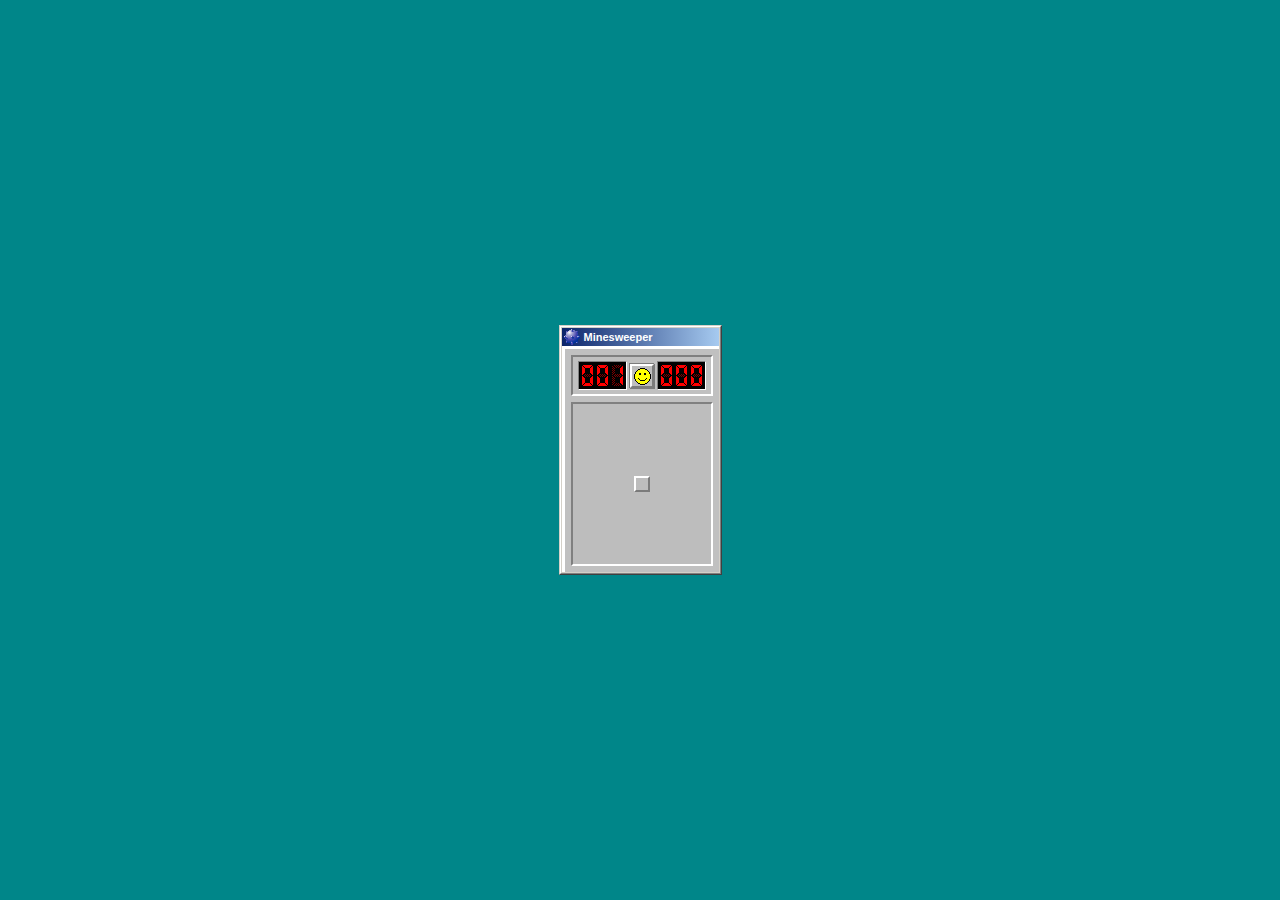
<file: index.html>
<html lang="en"><head>
  <meta charset="UTF-8">
  <title>???</title>
  <meta name="viewport" content="width=device-width, initial-scale=1.0">














  <link rel="icon" href="data:image/svg+xml,<svg xmlns=%22http://www.w3.org/2000/svg%22 viewBox=%220 0 100 100%22><text y=%22.9em%22 font-size=%2290%22>💣</text></svg>">
  <link rel="stylesheet" href="./style.css">
<style data-id="immersive-translate-input-injected-css">.immersive-translate-input {
position: absolute;
top: 0;
right: 0;
left: 0;
bottom: 0;
z-index: 2147483647;
display: flex;
justify-content: center;
align-items: center;
}

.immersive-translate-loading-spinner {
vertical-align: middle !important;
width: 10px !important;
height: 10px !important;
display: inline-block !important;
margin: 0 4px !important;
border: 2px rgba(221, 244, 255, 0.6) solid !important;
border-top: 2px rgba(0, 0, 0, 0.375) solid !important;
border-left: 2px rgba(0, 0, 0, 0.375) solid !important;
border-radius: 50% !important;
padding: 0 !important;
-webkit-animation: immersive-translate-loading-animation 0.6s infinite linear !important;
animation: immersive-translate-loading-animation 0.6s infinite linear !important;
}

@-webkit-keyframes immersive-translate-loading-animation {
from {
  -webkit-transform: rotate(0deg);
}

to {
  -webkit-transform: rotate(359deg);
}
}

@keyframes immersive-translate-loading-animation {
from {
  transform: rotate(0deg);
}

to {
  transform: rotate(359deg);
}
}


.immersive-translate-input-loading {
--loading-color: #f78fb6;
width: 6px;
height: 6px;
border-radius: 50%;
display: block;
margin: 12px auto;
position: relative;
color: white;
left: -100px;
box-sizing: border-box;
animation: immersiveTranslateShadowRolling 1.5s linear infinite;
}

@keyframes immersiveTranslateShadowRolling {
0% {
  box-shadow: 0px 0 rgba(255, 255, 255, 0), 0px 0 rgba(255, 255, 255, 0), 0px 0 rgba(255, 255, 255, 0), 0px 0 rgba(255, 255, 255, 0);
}

12% {
  box-shadow: 100px 0 var(--loading-color), 0px 0 rgba(255, 255, 255, 0), 0px 0 rgba(255, 255, 255, 0), 0px 0 rgba(255, 255, 255, 0);
}

25% {
  box-shadow: 110px 0 var(--loading-color), 100px 0 var(--loading-color), 0px 0 rgba(255, 255, 255, 0), 0px 0 rgba(255, 255, 255, 0);
}

36% {
  box-shadow: 120px 0 var(--loading-color), 110px 0 var(--loading-color), 100px 0 var(--loading-color), 0px 0 rgba(255, 255, 255, 0);
}

50% {
  box-shadow: 130px 0 var(--loading-color), 120px 0 var(--loading-color), 110px 0 var(--loading-color), 100px 0 var(--loading-color);
}

62% {
  box-shadow: 200px 0 rgba(255, 255, 255, 0), 130px 0 var(--loading-color), 120px 0 var(--loading-color), 110px 0 var(--loading-color);
}

75% {
  box-shadow: 200px 0 rgba(255, 255, 255, 0), 200px 0 rgba(255, 255, 255, 0), 130px 0 var(--loading-color), 120px 0 var(--loading-color);
}

87% {
  box-shadow: 200px 0 rgba(255, 255, 255, 0), 200px 0 rgba(255, 255, 255, 0), 200px 0 rgba(255, 255, 255, 0), 130px 0 var(--loading-color);
}

100% {
  box-shadow: 200px 0 rgba(255, 255, 255, 0), 200px 0 rgba(255, 255, 255, 0), 200px 0 rgba(255, 255, 255, 0), 200px 0 rgba(255, 255, 255, 0);
}
}


.immersive-translate-search-recomend {
border: 1px solid #dadce0;
border-radius: 8px;
padding: 16px;
margin-bottom: 16px;
position: relative;
font-size: 16px;
}

.immersive-translate-search-enhancement-en-title {
color: #4d5156;
}

/* dark */
@media (prefers-color-scheme: dark) {
.immersive-translate-search-recomend {
  border: 1px solid #3c4043;
}

.immersive-translate-close-action svg {
  fill: #bdc1c6;
}

.immersive-translate-search-enhancement-en-title {
  color: #bdc1c6;
}
}


.immersive-translate-search-settings {
position: absolute;
top: 16px;
right: 16px;
cursor: pointer;
}


.immersive-translate-search-time {
font-size: 12px;
margin: 4px 0 24px;
color: #70757a;
}

.immersive-translate-expand-items {
display: none;
}

.immersive-translate-search-more {
margin-top: 16px;
font-size: 14px;
}

.immersive-translate-modal {
display: none;
position: fixed;
z-index: 2147483647;
left: 0;
top: 0;
width: 100%;
height: 100%;
overflow: auto;
background-color: rgb(0, 0, 0);
background-color: rgba(0, 0, 0, 0.4);
font-size: 15px;
}

.immersive-translate-modal-content {
background-color: #fefefe;
margin: 10% auto;
padding: 40px 24px 24px;
border: 1px solid #888;
border-radius: 10px;
width: 80%;
max-width: 270px;
font-family: system-ui, -apple-system, "Segoe UI", "Roboto", "Ubuntu",
  "Cantarell", "Noto Sans", sans-serif, "Apple Color Emoji", "Segoe UI Emoji",
  "Segoe UI Symbol", "Noto Color Emoji";
position: relative
}

.immersive-translate-modal .immersive-translate-modal-content-in-input {
max-width: 500px;
}
.immersive-translate-modal-content-in-input .immersive-translate-modal-body {
text-align: left;
max-height: unset;
}

.immersive-translate-modal-title {
text-align: center;
font-size: 16px;
font-weight: 700;
color: #333333;
}

.immersive-translate-modal-body {
text-align: center;
font-size: 14px;
font-weight: 400;
color: #333333;
word-break: break-all;
margin-top: 24px;
}

@media screen and (max-width: 768px) {
.immersive-translate-modal-body {
  max-height: 250px;
  overflow-y: auto;
}
}

.immersive-translate-close {
color: #666666;
position: absolute;
right: 16px;
top: 16px;
font-size: 20px;
font-weight: bold;
}

.immersive-translate-close:hover,
.immersive-translate-close:focus {
color: black;
text-decoration: none;
cursor: pointer;
}

.immersive-translate-modal-footer {
display: flex;
justify-content: center;
flex-wrap: wrap;
margin-top: 24px;
}

.immersive-translate-btn {
width: fit-content;
color: #fff;
background-color: #ea4c89;
border: none;
font-size: 16px;
margin: 0 8px;
padding: 9px 30px;
border-radius: 5px;
display: flex;
align-items: center;
justify-content: center;
cursor: pointer;
transition: background-color 0.3s ease;
}

.immersive-translate-btn:hover {
background-color: #f082ac;
}

.immersive-translate-cancel-btn {
/* gray color */
background-color: rgb(89, 107, 120);
}


.immersive-translate-cancel-btn:hover {
background-color: hsl(205, 20%, 32%);
}

.immersive-translate-action-btn {
background-color: transparent;
color: #EA4C89;
border: 1px solid #EA4C89
}

.immersive-translate-btn svg {
margin-right: 5px;
}

.immersive-translate-link {
cursor: pointer;
user-select: none;
-webkit-user-drag: none;
text-decoration: none;
color: #007bff;
-webkit-tap-highlight-color: rgba(0, 0, 0, .1);
}

.immersive-translate-primary-link {
cursor: pointer;
user-select: none;
-webkit-user-drag: none;
text-decoration: none;
color: #ea4c89;
-webkit-tap-highlight-color: rgba(0, 0, 0, .1);
}

.immersive-translate-modal input[type="radio"] {
margin: 0 6px;
cursor: pointer;
}

.immersive-translate-modal label {
cursor: pointer;
}

.immersive-translate-close-action {
position: absolute;
top: 2px;
right: 0px;
cursor: pointer;
}</style></head>
<body>
  <div class="minesweeper">
    <div class="minesweeper-inner">
      <header class="header">
        <img alt="Mine" src="./img/minesweeper-icon.png" class="icon">Minesweeper
      </header>
      <div class="game">
        <section class="scoring">
          <div class="scoreboard">
            <div class="panel left">
              <img src="./img/display-digit-0.png">
              <img src="./img/display-digit-0.png">
              <img class="digit" src="./img/display-digit-1.png">
            </div>
            <button class="face-button face-button-active"></button>
            <div class="panel right">
              <img class="timer-0" src="./img/display-digit-0.png">
              <img class="timer-1" src="./img/display-digit-0.png">
              <img class="timer-2" src="./img/display-digit-0.png">
            </div>
          </div>
        </section>
        <section class="board">
          <div class="board-items">
            <div class="one-square"></div>
          </div>
        </section>
      </div>
    </div>
  </div>

  <div class="preload">
    <img src="./img/face-clicking.png">
    <img src="./img/face-lost.png">
    <img src="./img/face-won.png">
    <img src="./img/face-active.png">
    <img src="./img/cell-0.png">
    <img src="./img/mine-exploded.png">
    <img src="./img/cell-flagged.png">
  </div>





  <script src="./index.js"></script>


<div id="UMS_TOOLTIP" style="position: absolute; cursor: pointer; z-index: 2147483647; background: transparent; top: -100000px; left: -100000px;"></div><div id="trend_notification_app" class="trend_notification_app_outer"><div id="trend_notification"><div id="trend_notification_con"></div></div></div></body></html>
</file>
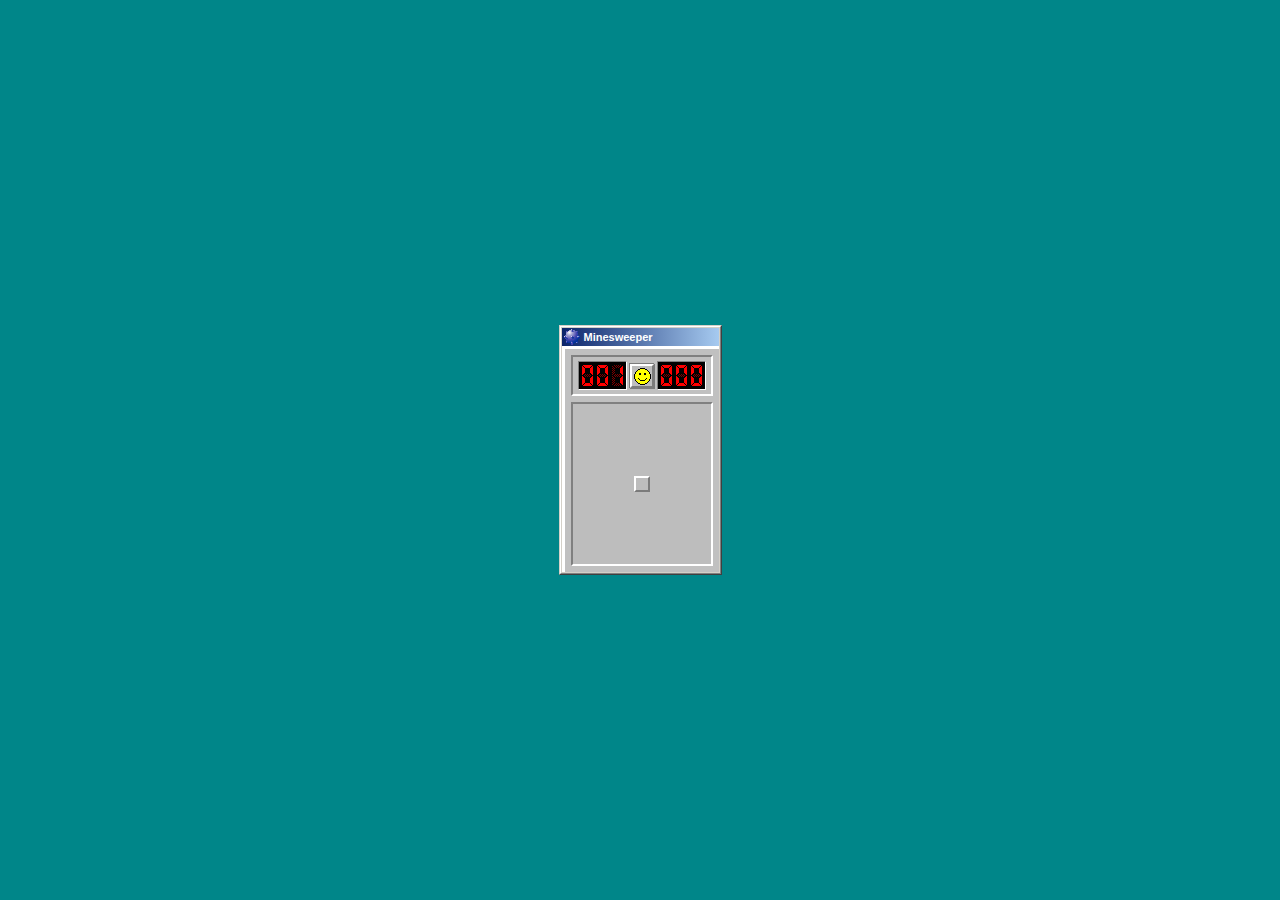
<file: main.html>
<html lang="en"><head>
  <meta charset="UTF-8">
  <title>???</title>
  <meta name="viewport" content="width=device-width, initial-scale=1.0">














  <link rel="icon" href="data:image/svg+xml,<svg xmlns=%22http://www.w3.org/2000/svg%22 viewBox=%220 0 100 100%22><text y=%22.9em%22 font-size=%2290%22>💣</text></svg>">
  <link rel="stylesheet" href="./style.css">
<style data-id="immersive-translate-input-injected-css">.immersive-translate-input {
position: absolute;
top: 0;
right: 0;
left: 0;
bottom: 0;
z-index: 2147483647;
display: flex;
justify-content: center;
align-items: center;
}

.immersive-translate-loading-spinner {
vertical-align: middle !important;
width: 10px !important;
height: 10px !important;
display: inline-block !important;
margin: 0 4px !important;
border: 2px rgba(221, 244, 255, 0.6) solid !important;
border-top: 2px rgba(0, 0, 0, 0.375) solid !important;
border-left: 2px rgba(0, 0, 0, 0.375) solid !important;
border-radius: 50% !important;
padding: 0 !important;
-webkit-animation: immersive-translate-loading-animation 0.6s infinite linear !important;
animation: immersive-translate-loading-animation 0.6s infinite linear !important;
}

@-webkit-keyframes immersive-translate-loading-animation {
from {
  -webkit-transform: rotate(0deg);
}

to {
  -webkit-transform: rotate(359deg);
}
}

@keyframes immersive-translate-loading-animation {
from {
  transform: rotate(0deg);
}

to {
  transform: rotate(359deg);
}
}


.immersive-translate-input-loading {
--loading-color: #f78fb6;
width: 6px;
height: 6px;
border-radius: 50%;
display: block;
margin: 12px auto;
position: relative;
color: white;
left: -100px;
box-sizing: border-box;
animation: immersiveTranslateShadowRolling 1.5s linear infinite;
}

@keyframes immersiveTranslateShadowRolling {
0% {
  box-shadow: 0px 0 rgba(255, 255, 255, 0), 0px 0 rgba(255, 255, 255, 0), 0px 0 rgba(255, 255, 255, 0), 0px 0 rgba(255, 255, 255, 0);
}

12% {
  box-shadow: 100px 0 var(--loading-color), 0px 0 rgba(255, 255, 255, 0), 0px 0 rgba(255, 255, 255, 0), 0px 0 rgba(255, 255, 255, 0);
}

25% {
  box-shadow: 110px 0 var(--loading-color), 100px 0 var(--loading-color), 0px 0 rgba(255, 255, 255, 0), 0px 0 rgba(255, 255, 255, 0);
}

36% {
  box-shadow: 120px 0 var(--loading-color), 110px 0 var(--loading-color), 100px 0 var(--loading-color), 0px 0 rgba(255, 255, 255, 0);
}

50% {
  box-shadow: 130px 0 var(--loading-color), 120px 0 var(--loading-color), 110px 0 var(--loading-color), 100px 0 var(--loading-color);
}

62% {
  box-shadow: 200px 0 rgba(255, 255, 255, 0), 130px 0 var(--loading-color), 120px 0 var(--loading-color), 110px 0 var(--loading-color);
}

75% {
  box-shadow: 200px 0 rgba(255, 255, 255, 0), 200px 0 rgba(255, 255, 255, 0), 130px 0 var(--loading-color), 120px 0 var(--loading-color);
}

87% {
  box-shadow: 200px 0 rgba(255, 255, 255, 0), 200px 0 rgba(255, 255, 255, 0), 200px 0 rgba(255, 255, 255, 0), 130px 0 var(--loading-color);
}

100% {
  box-shadow: 200px 0 rgba(255, 255, 255, 0), 200px 0 rgba(255, 255, 255, 0), 200px 0 rgba(255, 255, 255, 0), 200px 0 rgba(255, 255, 255, 0);
}
}


.immersive-translate-search-recomend {
border: 1px solid #dadce0;
border-radius: 8px;
padding: 16px;
margin-bottom: 16px;
position: relative;
font-size: 16px;
}

.immersive-translate-search-enhancement-en-title {
color: #4d5156;
}

/* dark */
@media (prefers-color-scheme: dark) {
.immersive-translate-search-recomend {
  border: 1px solid #3c4043;
}

.immersive-translate-close-action svg {
  fill: #bdc1c6;
}

.immersive-translate-search-enhancement-en-title {
  color: #bdc1c6;
}
}


.immersive-translate-search-settings {
position: absolute;
top: 16px;
right: 16px;
cursor: pointer;
}


.immersive-translate-search-time {
font-size: 12px;
margin: 4px 0 24px;
color: #70757a;
}

.immersive-translate-expand-items {
display: none;
}

.immersive-translate-search-more {
margin-top: 16px;
font-size: 14px;
}

.immersive-translate-modal {
display: none;
position: fixed;
z-index: 2147483647;
left: 0;
top: 0;
width: 100%;
height: 100%;
overflow: auto;
background-color: rgb(0, 0, 0);
background-color: rgba(0, 0, 0, 0.4);
font-size: 15px;
}

.immersive-translate-modal-content {
background-color: #fefefe;
margin: 10% auto;
padding: 40px 24px 24px;
border: 1px solid #888;
border-radius: 10px;
width: 80%;
max-width: 270px;
font-family: system-ui, -apple-system, "Segoe UI", "Roboto", "Ubuntu",
  "Cantarell", "Noto Sans", sans-serif, "Apple Color Emoji", "Segoe UI Emoji",
  "Segoe UI Symbol", "Noto Color Emoji";
position: relative
}

.immersive-translate-modal .immersive-translate-modal-content-in-input {
max-width: 500px;
}
.immersive-translate-modal-content-in-input .immersive-translate-modal-body {
text-align: left;
max-height: unset;
}

.immersive-translate-modal-title {
text-align: center;
font-size: 16px;
font-weight: 700;
color: #333333;
}

.immersive-translate-modal-body {
text-align: center;
font-size: 14px;
font-weight: 400;
color: #333333;
word-break: break-all;
margin-top: 24px;
}

@media screen and (max-width: 768px) {
.immersive-translate-modal-body {
  max-height: 250px;
  overflow-y: auto;
}
}

.immersive-translate-close {
color: #666666;
position: absolute;
right: 16px;
top: 16px;
font-size: 20px;
font-weight: bold;
}

.immersive-translate-close:hover,
.immersive-translate-close:focus {
color: black;
text-decoration: none;
cursor: pointer;
}

.immersive-translate-modal-footer {
display: flex;
justify-content: center;
flex-wrap: wrap;
margin-top: 24px;
}

.immersive-translate-btn {
width: fit-content;
color: #fff;
background-color: #ea4c89;
border: none;
font-size: 16px;
margin: 0 8px;
padding: 9px 30px;
border-radius: 5px;
display: flex;
align-items: center;
justify-content: center;
cursor: pointer;
transition: background-color 0.3s ease;
}

.immersive-translate-btn:hover {
background-color: #f082ac;
}

.immersive-translate-cancel-btn {
/* gray color */
background-color: rgb(89, 107, 120);
}


.immersive-translate-cancel-btn:hover {
background-color: hsl(205, 20%, 32%);
}

.immersive-translate-action-btn {
background-color: transparent;
color: #EA4C89;
border: 1px solid #EA4C89
}

.immersive-translate-btn svg {
margin-right: 5px;
}

.immersive-translate-link {
cursor: pointer;
user-select: none;
-webkit-user-drag: none;
text-decoration: none;
color: #007bff;
-webkit-tap-highlight-color: rgba(0, 0, 0, .1);
}

.immersive-translate-primary-link {
cursor: pointer;
user-select: none;
-webkit-user-drag: none;
text-decoration: none;
color: #ea4c89;
-webkit-tap-highlight-color: rgba(0, 0, 0, .1);
}

.immersive-translate-modal input[type="radio"] {
margin: 0 6px;
cursor: pointer;
}

.immersive-translate-modal label {
cursor: pointer;
}

.immersive-translate-close-action {
position: absolute;
top: 2px;
right: 0px;
cursor: pointer;
}</style></head>
<body>
  <div class="minesweeper">
    <div class="minesweeper-inner">
      <header class="header">
        <img alt="Mine" src="./img/minesweeper-icon.png" class="icon">Minesweeper
      </header>
      <div class="game">
        <section class="scoring">
          <div class="scoreboard">
            <div class="panel left">
              <img src="./img/display-digit-0.png">
              <img src="./img/display-digit-0.png">
              <img class="digit" src="./img/display-digit-1.png">
            </div>
            <button class="face-button face-button-active"></button>
            <div class="panel right">
              <img class="timer-0" src="./img/display-digit-0.png">
              <img class="timer-1" src="./img/display-digit-0.png">
              <img class="timer-2" src="./img/display-digit-0.png">
            </div>
          </div>
        </section>
        <section class="board">
          <div class="board-items">
            <div class="one-square"></div>
          </div>
        </section>
      </div>
    </div>
  </div>

  <div class="preload">
    <img src="./img/face-clicking.png">
    <img src="./img/face-lost.png">
    <img src="./img/face-won.png">
    <img src="./img/face-active.png">
    <img src="./img/cell-0.png">
    <img src="./img/mine-exploded.png">
    <img src="./img/cell-flagged.png">
  </div>





  <script src="./index.js"></script>


<div id="UMS_TOOLTIP" style="position: absolute; cursor: pointer; z-index: 2147483647; background: transparent; top: -100000px; left: -100000px;"></div><div id="trend_notification_app" class="trend_notification_app_outer"><div id="trend_notification"><div id="trend_notification_con"></div></div></div></body></html>
</file>
<file: style.css>
* {
  box-sizing: border-box;
  image-rendering: pixelated;
}

html,
body {
  margin: 0;
  padding: 0;
}

.preload {
  width: 0;
  visibility: hidden;
}

body {
  height: 100vh;
  display: flex;
  align-items: center;
  justify-content: center;
  background: #fafafa;
  font-family: "Segoe UI", sans-serif;
  font-size: 11px;
  background-color: rgb(0, 134, 137);
}

.minesweeper {
  border-width: 1px;
  border-style: solid;
  border-image: initial;
  border-color: rgb(212, 208, 200) rgb(64, 64, 64) rgb(64, 64, 64)
    rgb(212, 208, 200);
}

.minesweeper-inner {
  border-width: 1px;
  border-style: solid;
  border-image: initial;
  border-color: rgb(255, 255, 255) rgb(128, 128, 128) rgb(128, 128, 128)
    rgb(255, 255, 255);
  background-color: rgb(212, 208, 200);
  padding: 1px;
}

header {
  background: linear-gradient(to right, rgb(11, 36, 106), rgb(166, 202, 240));
  color: rgb(255, 255, 255);
  display: flex;
  font-weight: 700;
  height: 18px;
  padding: 1px 2px;
  align-items: center;
}

header img {
  width: 16px;
  height: 16px;
  margin-right: 4px;
}

.game {
  padding: 6px;
  background-color: rgb(192, 192, 192);
  border-width: 3px 0px 0px 3px;
  border-style: solid;
  border-color: rgb(255, 255, 255);
}

section {
  border-width: 2px;
  border-style: solid;
  border-image: initial;
  border-color: rgb(128, 128, 128) rgb(255, 255, 255) rgb(255, 255, 255)
    rgb(128, 128, 128);
}

.scoring {
  margin-bottom: 6px;
}

.scoreboard {
  display: flex;
  align-items: flex-end;
  -webkit-box-pack: justify;
  justify-content: space-between;
  padding: 4px 5px;
}

.panel {
  border-width: 1px;
  border-style: solid;
  border-image: initial;
  border-color: rgb(128, 128, 128) rgb(255, 255, 255) rgb(255, 255, 255)
    rgb(128, 128, 128);
  background-color: rgb(0, 0, 0);
  gap: 2px;
  padding: 2px;
  display: flex;
}

.face-button {
  border: none;
  padding: 0px;
  width: 26px;
  height: 28px;
  background: none;
  margin: 0 2px;
  background-image: url("./img/face.png");
  background-position: center;
  background-repeat: no-repeat;
}

.board-items {
  background-color: rgb(123 123 123 / 4%);
  user-select: none;
  height: 160px;
  display: flex;
  justify-content: center;
  align-items: center;
}

.one-square {
  width: 16px;
  height: 16px;
  background-image: url("./img/cell-covered.png");
}

.one-square:active {
  background-image: url("./img/cell-0.png");
}

.exploded {
  pointer-events: none;
  background-image: url("./img/mine-exploded.png");
}

.flagged {
  pointer-events: none;
  background-image: url("./img/cell-flagged.png");
}

.face-button:active {
  background-image: url("./img/face-active.png");
}

.face-button-clicking {
  background-image: url("./img/face-clicking.png");
}

.face-button-won {
  background-image: url("./img/face-won.png");
}

.face-button-dead {
  background-image: url("./img/face-lost.png");
}

.sitter {
  position: fixed;
  bottom: 15px;
  font-family: monospace;
  font-size: 11px;
  font-weight: bold;
  text-transform: uppercase;
}

.watch {
  background: rgba(255, 255, 255, 0.6);
  padding: 10px 15px;
  border-radius: 22px;
  display: inline-block;
  margin-right: 5px;
}
</file>
